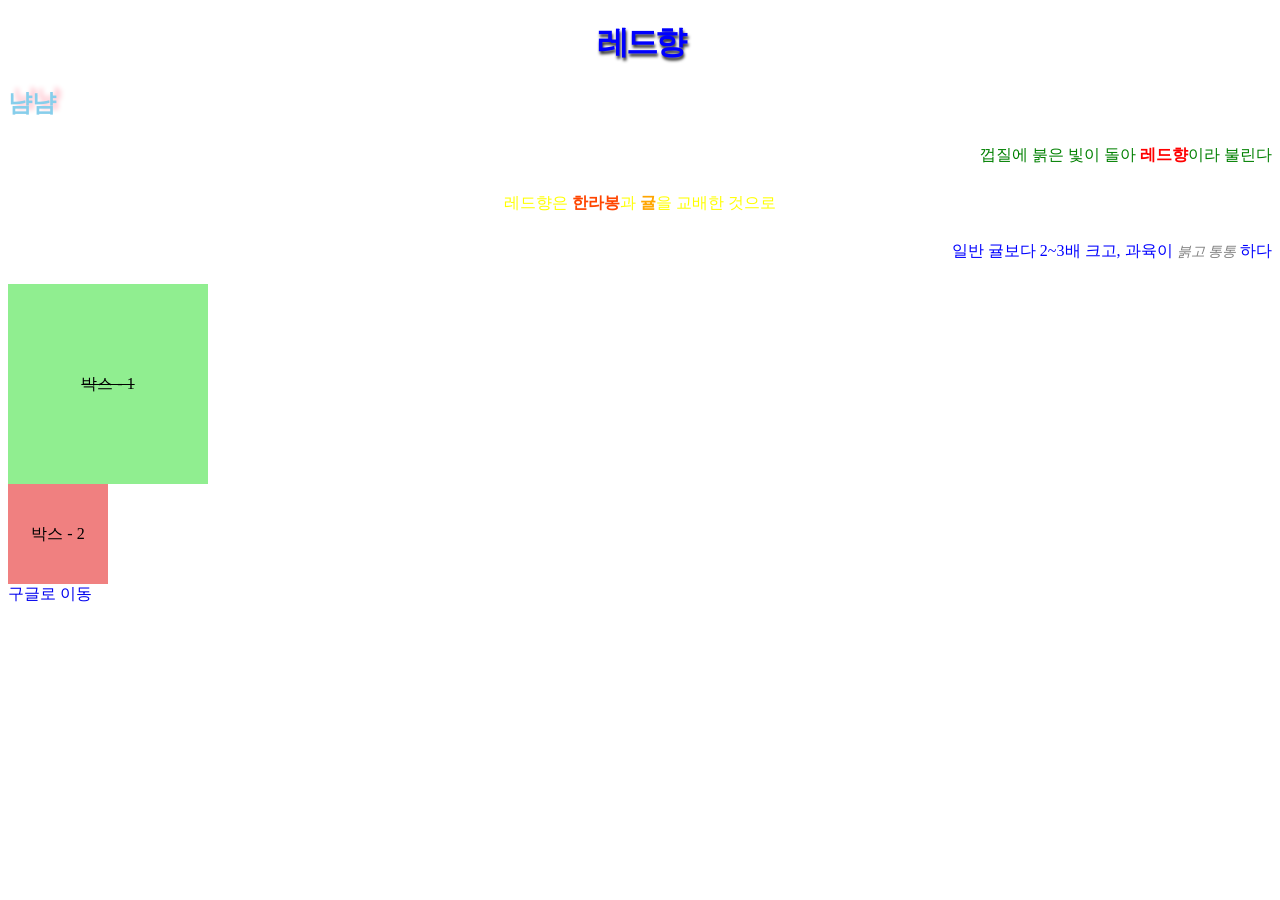
<file: index.html>
<!DOCTYPE html>
<html lang="ko">
<head>
    <meta charset="UTF-8">
    <meta name="viewport" content="width=device-width, initial-scale=1.0">
    <title>Document</title>
    <style>
        /* 16진수 표기법 */
        h1{
            color: #0000ff; 
            /* color: #00f; 3개로 생략 가능 */
            text-align: center;
            /* text-shadow: 가로거리 세로거리 번짐정도 색상 */
            text-shadow: 1px 3px 3px #333;
            /* 글자 간격 */
            letter-spacing: -3px;
        }
        h2{
            color: skyblue;
            text-shadow: 5px -5px 5px pink;
        }
        /* 색상 이름 표기법 */
        p{
            /* 줄 간격 조절하는 방법 */
            /* line-height: 50px; */
            /* line-height: 2.0; */
            line-height: 200%;
            color: green;
            text-align: right;
        }
        /* RGB 표기법 */
        span{
            color: rgb(255, 0, 0);
            font-weight: bold;
        }
        .hanra{
            color: orangered;
            font-weight: 900;
        }
        .orange{
            color: orange;
        }
        .two{
            color: yellow;
            text-align: center;
        }
        .three{
            color: blue;
        }
        em{
            font-size: 14px;
            color: rgba(0, 0, 0, 0.5);
        }
        .box{
            width: 200px;
            height: 200px;
            background-color: lightgreen;
            text-align: center;
            line-height: 200px;
            /* text-decoration: underline; */
            /* text-decoration: overline; */
            text-decoration: line-through;
        }
        .box2{
            width: 100px;
            height: 100px;
            background-color: lightcoral;
            text-align: center;
            line-height: 100px;
        }
        a{
            text-decoration: none;
        }
    </style>
</head>
<body>
    <h1>레드향</h1>
    <h2>냠냠</h2>
    <p>껍질에 붉은 빛이 돌아 <span>레드향</span>이라 불린다</p>
    <p class="two">레드향은 <span class="hanra">한라봉</span>과 <span class="orange">귤</span>을 교배한 것으로</p>
    <p class="three">일반 귤보다 2~3배 크고, 과육이 <em>붉고 통통</em> 하다</p>
    <!-- 박스 안에 글자 중간 정렬 -->
     <div class="box">박스 - 1</div>
     <div class="box2">박스 - 2</div>
     <a href="https://www.google.com">구글로 이동</a>
</body>
</html>
</file>
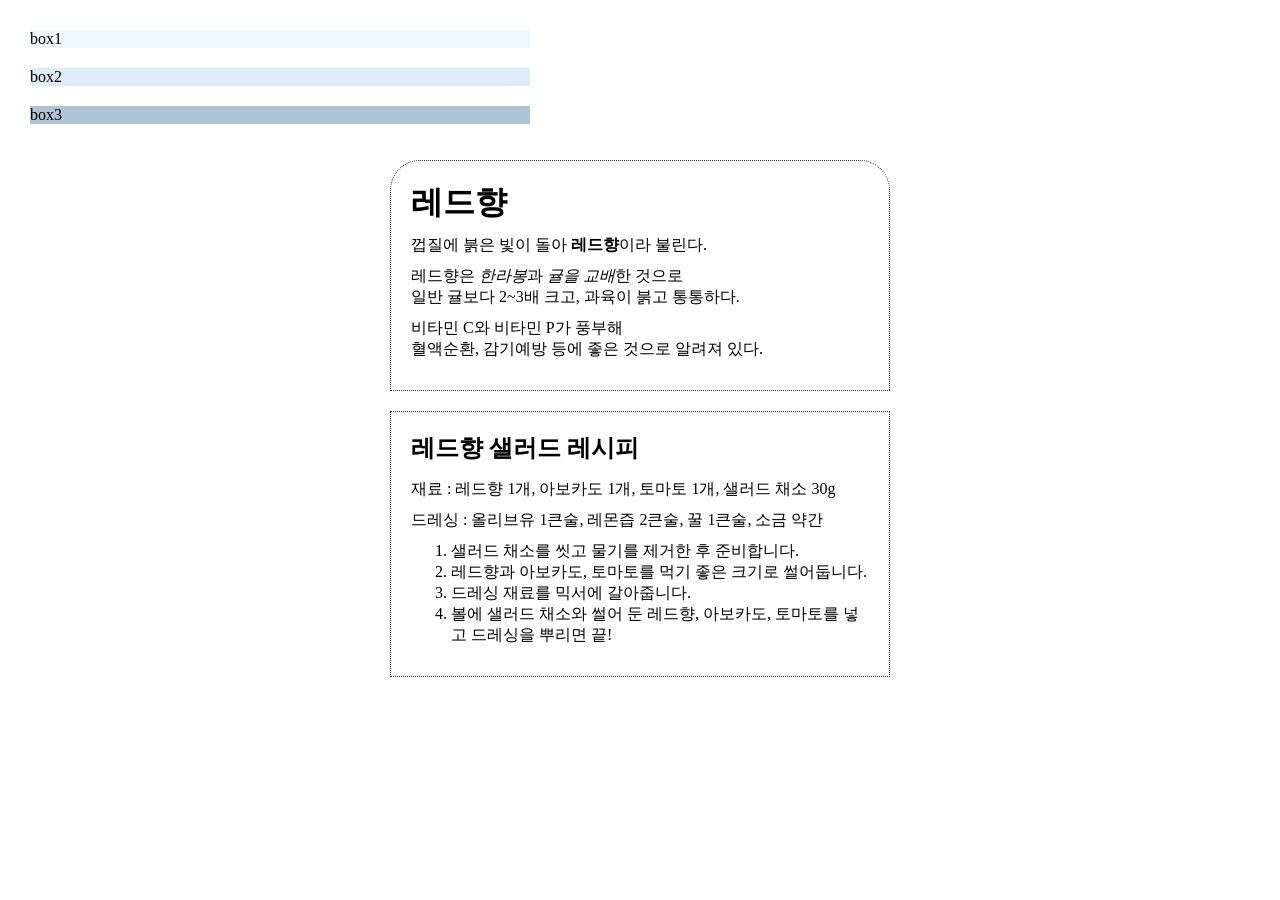
<file: box_blank.html>
<!DOCTYPE html>
<html lang="ko">
<head>
    <meta charset="UTF-8">
    <meta name="viewport" content="width=device-width, initial-scale=1.0">
    <title>여백 조절</title>
    <link rel="stylesheet" href="css/box_blank.css">
</head>
<body>
    <div class="box">
        <div id="box1">box1</div>
    <div id="box2">box2</div>
    <div id="box3">box3</div>
    </div>
    <div class="ex1">
        <h1>레드향</h1>
        <p>껍질에 붉은 빛이 돌아 <b>레드향</b>이라 불린다.</p>
        <p>레드향은 <em>한라봉</em>과 <em>귤을 교배</em>한 것으로<br>
        일반 귤보다 2~3배 크고, 과육이 붉고 통통하다.</p>
        <p>비타민 C와 비타민 P가 풍부해<br>
        혈액순환, 감기예방 등에 좋은 것으로 알려져 있다.</p>
    </div>
    <div class="ex2">
        <h2>레드향 샐러드 레시피</h2>
        <p>재료 : 레드향 1개, 아보카도 1개, 토마토 1개, 샐러드 채소 30g</p>
        <p>드레싱 : 올리브유 1큰술, 레몬즙 2큰술, 꿀 1큰술, 소금 약간</p>
        <ol>
            <li>샐러드 채소를 씻고 물기를 제거한 후 준비합니다.</li>
            <li>레드향과 아보카도, 토마토를 먹기 좋은 크기로 썰어둡니다.</li>
            <li>드레싱 재료를 믹서에 갈아줍니다.</li>
            <li>볼에 샐러드 채소와 썰어 둔 레드향, 아보카도, 토마토를 넣고 드레싱을 뿌리면 끝!</li>
        </ol>
    </div>
    </body>
</html>
</file>
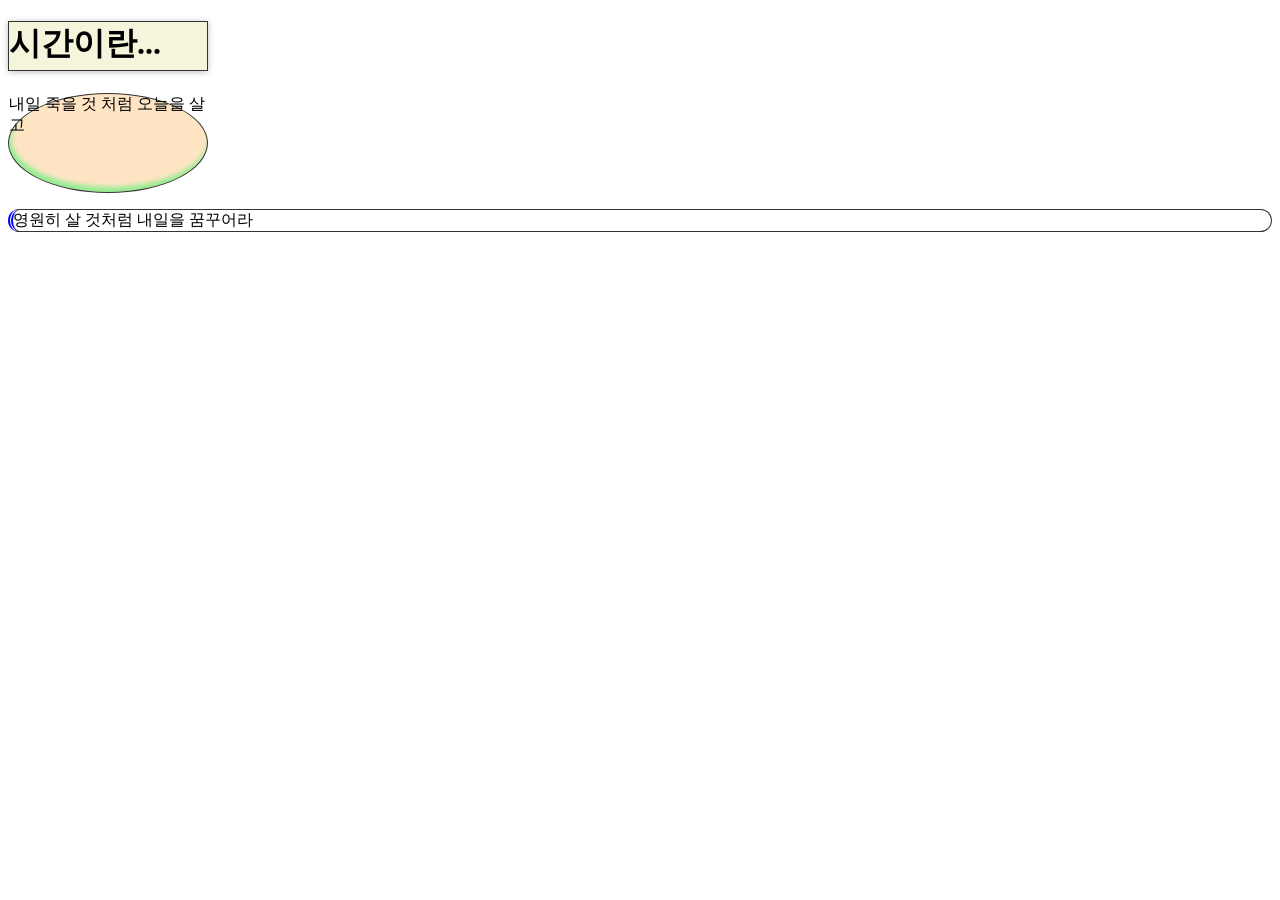
<file: box_model.html>
<!DOCTYPE html>
<html lang="ko">
<head>
    <meta charset="UTF-8">
    <meta name="viewport" content="width=device-width, initial-scale=1.0">
    <title>block model</title>
    <link rel="stylesheet" href="css/box_model.css">
</head>
<body>
    <h1>시간이란...</h1>
    <div>
        내일 죽을 것 처럼 <span>오늘</span>을 살고
    </div>
    <p>영원히 살 것처럼 내일을 꿈꾸어라</p>
</body>
</html>
</file>
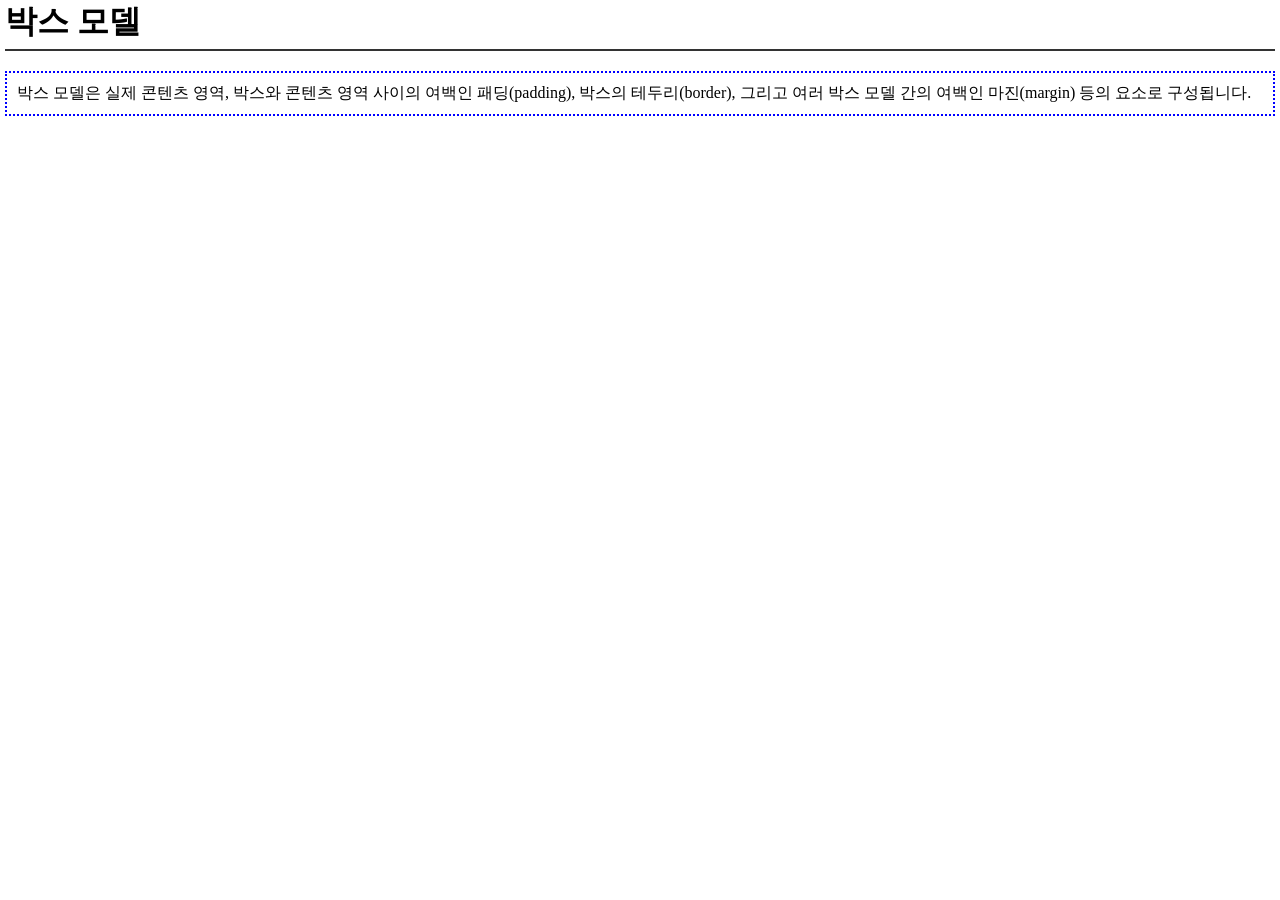
<file: box_model_ex.html>
<!DOCTYPE html>
<html lang="ko">
<head>
    <meta charset="UTF-8">
    <meta name="viewport" content="width=device-width, initial-scale=1.0">
    <title>Document</title>
    <link rel="stylesheet" href="css/box_model_ex.css">
</head>
<body>
    <h1>박스 모델</h1>
    <div>박스 모델은 실제 콘텐츠 영역, 박스와 콘텐츠 영역 사이의 여백인 패딩(padding), 박스의 테두리(border), 그리고 여러 박스 모델 간의 여백인 마진(margin) 등의 요소로 구성됩니다.</div>
</body>
</html>
</file>
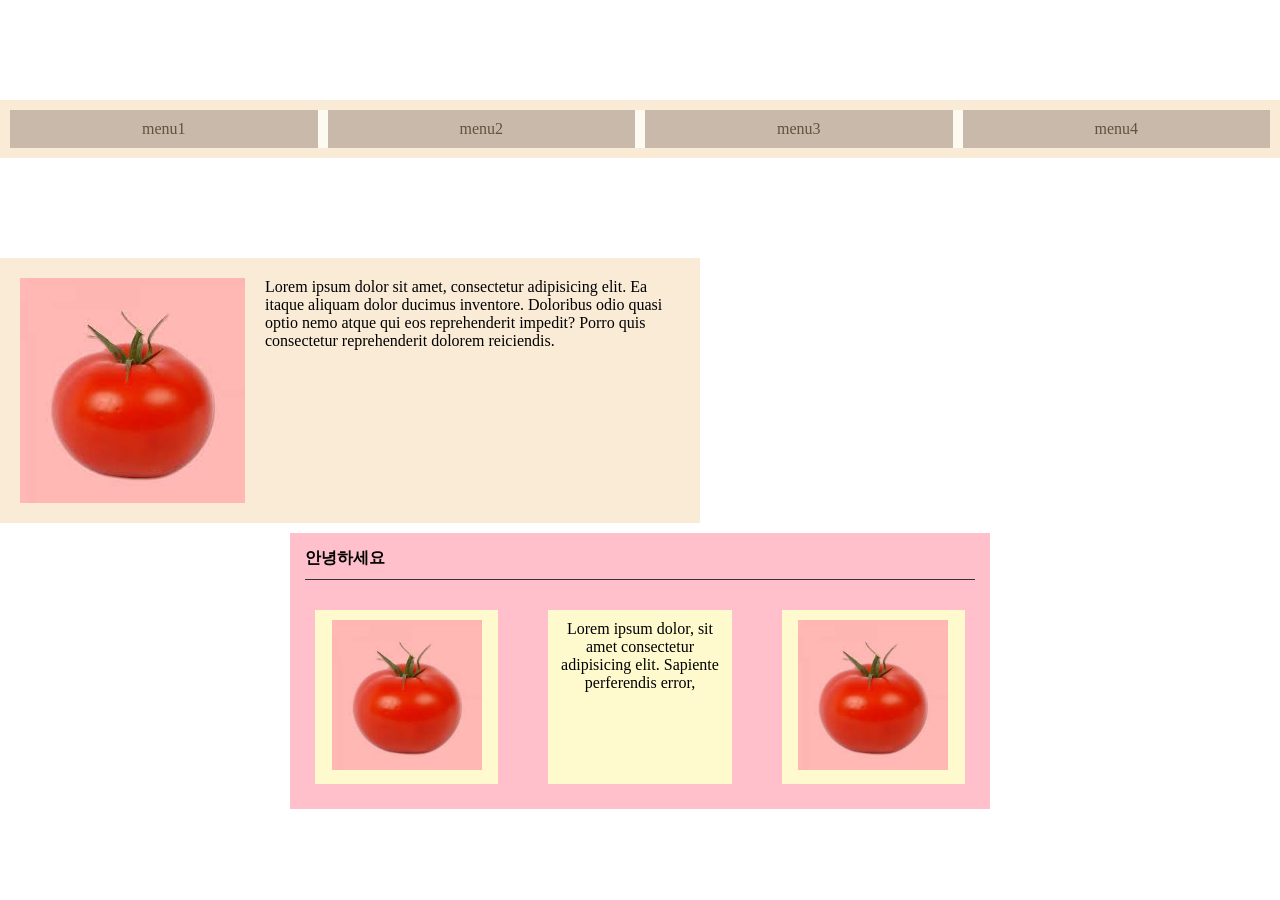
<file: flex.html>
<!DOCTYPE html>
<html lang="ko">
<head>
    <meta charset="UTF-8">
    <meta name="viewport" content="width=device-width, initial-scale=1.0">
    <title>Document</title>
    <link rel="stylesheet" href="css/flex.css">
</head>
<body>
    <div class="flex-container">
        <ul>
            <li>menu1</li>
            <li>menu2</li>
            <li>menu3</li>
            <li>menu4</li>
        </ul>
    </div>

    <!-- 이미지 레이아웃 -->
     <div class="img-container">
        <img src="image/tomato.jpg" alt="토마토">
        <p>Lorem ipsum dolor sit amet, consectetur adipisicing elit. Ea itaque aliquam dolor ducimus inventore. Doloribus odio quasi optio nemo atque qui eos reprehenderit impedit? Porro quis consectetur reprehenderit dolorem reiciendis.</p>
     </div>
     <!-- 연습 -->
      <div class="ex">
        <h4>안녕하세요</h4>
        <ul>
            <li><img src="image/tomato.jpg" alt="토마토"></li>
            <li>Lorem ipsum dolor, sit amet consectetur adipisicing elit. Sapiente perferendis error,</li>
            <li><img src="image/tomato.jpg" alt=""></li>
        </ul>
</body>
</html>
</file>
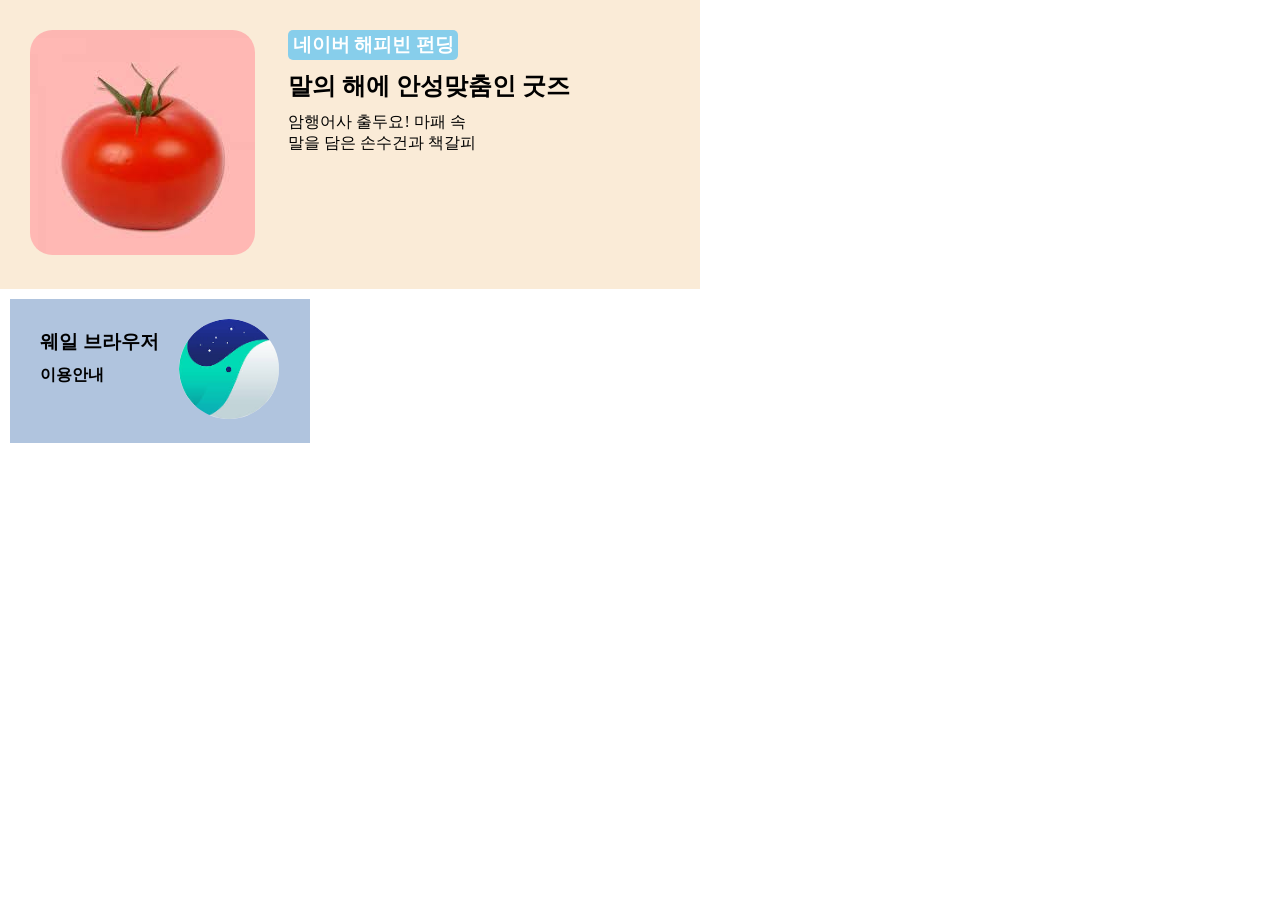
<file: flex_ex.html>
<!DOCTYPE html>
<html lang="ko">
<head>
    <meta charset="UTF-8">
    <meta name="viewport" content="width=device-width, initial-scale=1.0">
    <title>flex ex</title>
    <link rel="stylesheet" href="css/flex_ex.css">
</head>
<body>
    <!-- 연습1 -->
    <div class="ex">
        <!-- 이미지 영역 -->
        <div class="img-box">
            <img src="image/tomato.jpg" alt="토마토">
        </div>
        <!-- 텍스트 영역 -->
        <div class="text-box">
        <h3>네이버 해피빈 펀딩</h3>
        <h2>말의 해에 안성맞춤인 굿즈</h2>
        <p>암행어사 출두요! 마패 속<br>
        말을 담은 손수건과 책갈피</p>
        </div>
    </div>

    <!-- 연습2 -->
    <div class="ex2">
        <!-- 텍스트 영역 -->
        <div class="text-box2">
            <h3>웨일 브라우저</h3>
            <h4>이용안내</h4>
        </div>
        <!-- 이미지 영역 -->
         <div class="image-box2">
            <img src="image/whale.jpg" alt="웨일 로고">
         </div>
    </div>
</body>
</html>
</file>
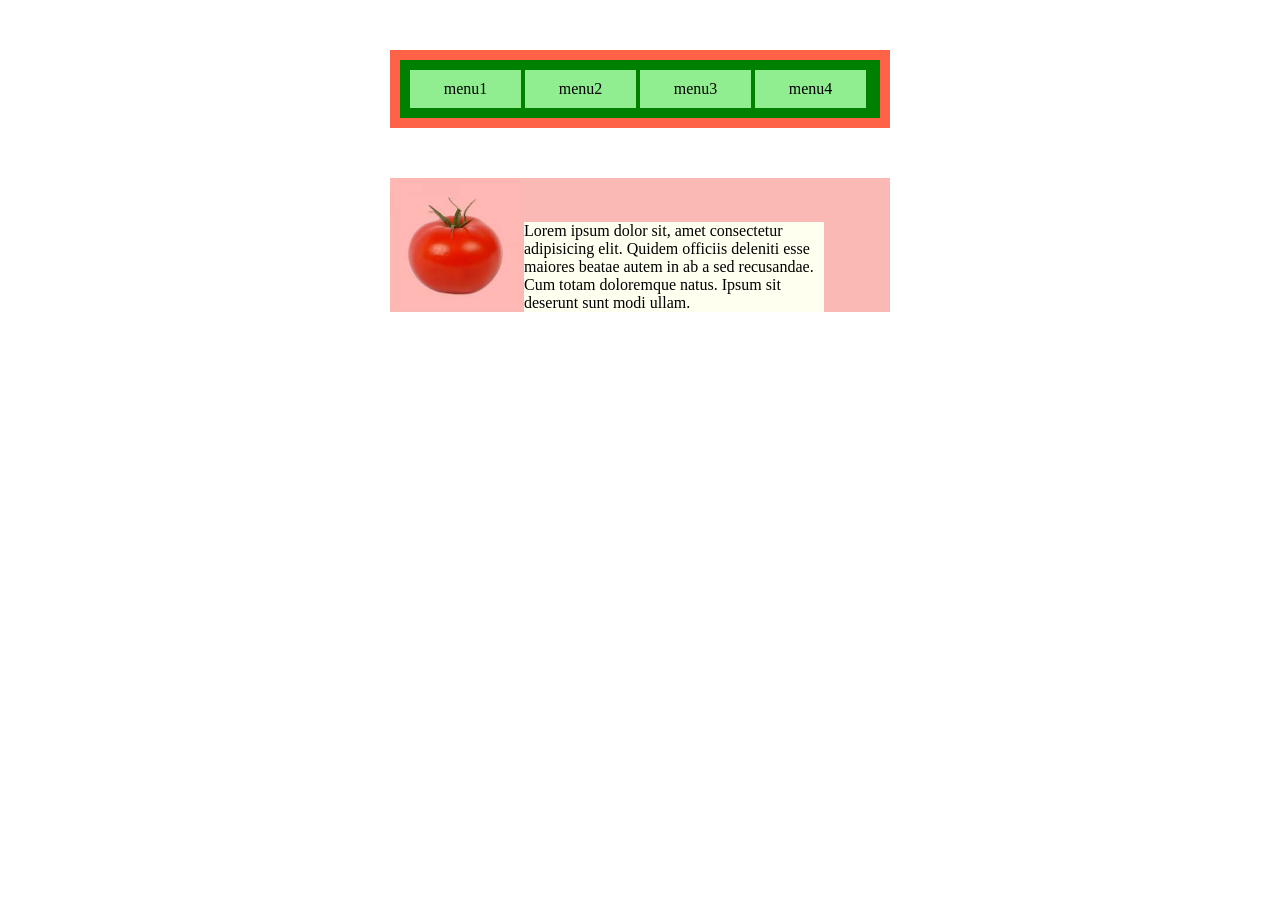
<file: inline_block.html>
<!DOCTYPE html>
<html lang="ko">
<head>
    <meta charset="UTF-8">
    <meta name="viewport" content="width=device-width, initial-scale=1.0">
    <title>Document</title>
    <link rel="stylesheet" href="css/inline_block.css">
</head>
<body>
    <!-- 네비게이션 -->
     <nav>
        <ul>
            <li>menu1</li>
            <li>menu2</li>
            <li>menu3</li>
            <li>menu4</li>
        </ul>
     </nav>
     <!-- 이미지 레이아웃 -->
      <div class="img-content">
        <!-- 이미지 -->
         <img src="image/tomato.jpg" alt="토마토">
        <!-- 글 내용 -->
         <!-- lorem 작성하면 자동 글써줌 -->
         <p>Lorem ipsum dolor sit, amet consectetur adipisicing elit. Quidem officiis deleniti esse maiores beatae autem in ab a sed recusandae. Cum totam doloremque natus. Ipsum sit deserunt sunt modi ullam.</p>
      </div>
</body>
</html>
</file>
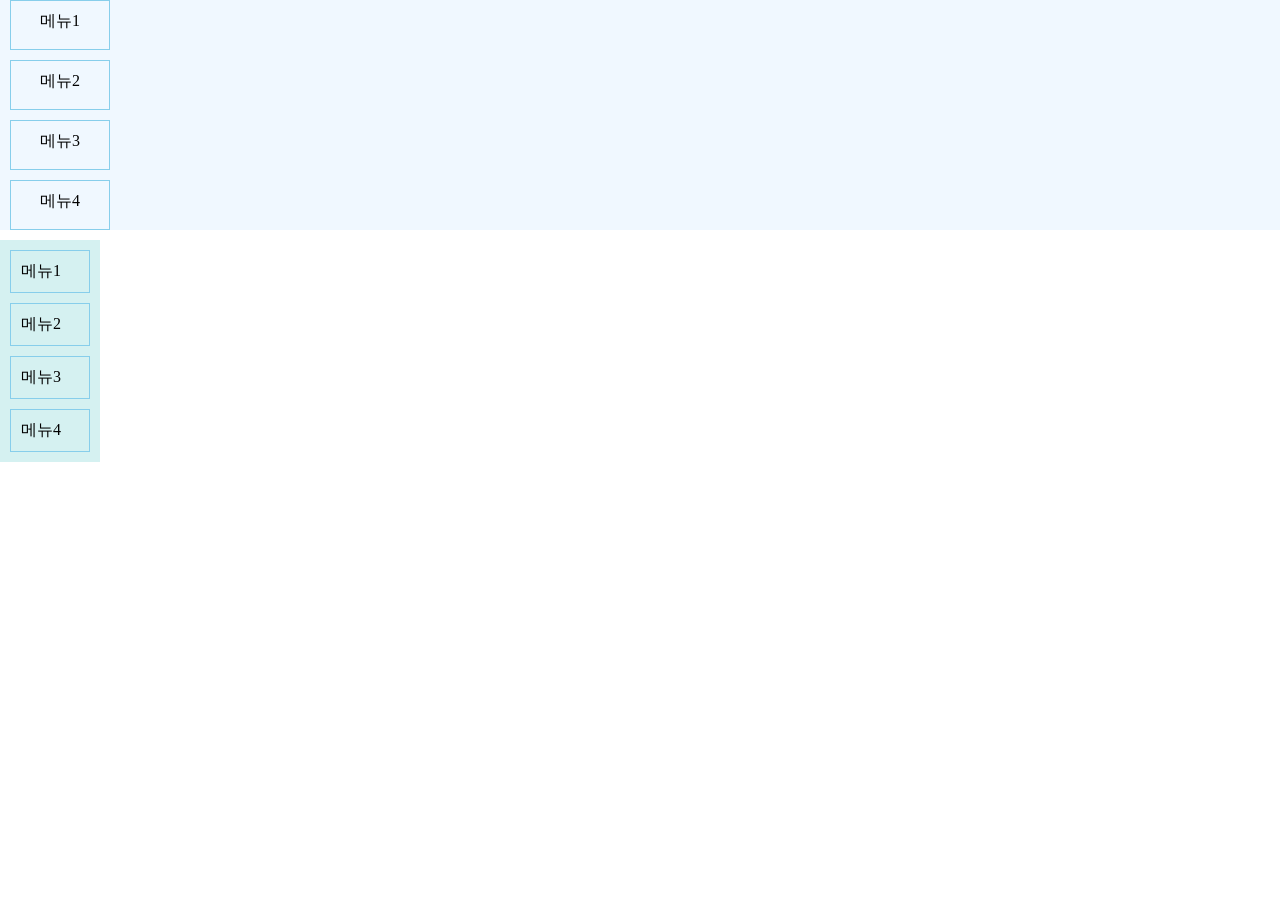
<file: list_style.html>
<!DOCTYPE html>
<html lang="ko">
<head>
    <meta charset="UTF-8">
    <meta name="viewport" content="width=device-width, initial-scale=1.0">
    <title>list style</title>
    <link rel="stylesheet" href="css/list_style.css">
</head>
<body>
    <!-- 순서 없는 목록 -->
    <ul class="menu1">
        <li>메뉴1</li>
        <li>메뉴2</li>
        <li>메뉴3</li>
        <li>메뉴4</li>
    </ul>
    <ul class="menu2">
        <li>메뉴1</li>
        <li>메뉴2</li>
        <li>메뉴3</li>
        <li>메뉴4</li>
    </ul>
    <!-- 순서 있는 목록 -->
     <!-- <ol type="I">
        <li>menu1</li>
        <li>menu2</li>
        <li>menu3</li>
        <li>menu4</li>
     </ol> -->
</body>
</html>
</file>
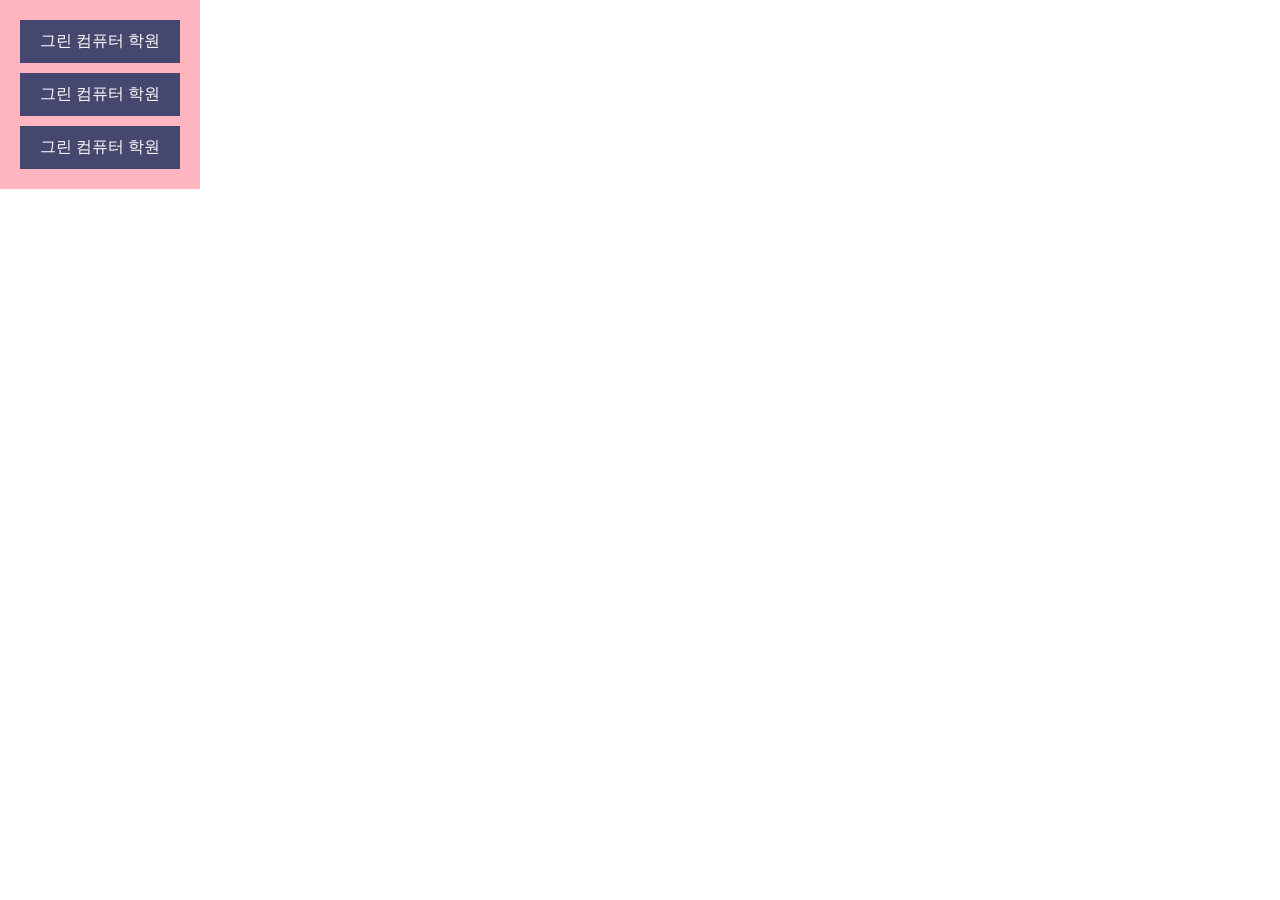
<file: list_style_ex.html>
<!DOCTYPE html>
<html lang="ko">
<head>
    <meta charset="UTF-8">
    <meta name="viewport" content="width=device-width, initial-scale=1.0">
    <title>Document</title>
    <link rel="stylesheet" href="css/list_style_ex.css">
</head>
<body>
    <ul class="ex">
        <li>그린 컴퓨터 학원</li>
        <li>그린 컴퓨터 학원</li>
        <li>그린 컴퓨터 학원</li>
    </ul>
</body>
</html>
</file>
<file: css/box_blank.css>
*{
    padding: 0;
    margin: 0;
    box-sizing: border-box;
}
.box{
    width: 200px;
    height: 100px;
    margin: 30px;
}
#box1{
    background-color: aliceblue;
}
#box2{
    background-color: rgb(222, 236, 248);
    /* auto는 너비값이 있어야함. block만 가능 */
    margin: 0 auto;
}
#box3{
    background-color: rgb(174, 195, 212);
    /* margin: 40px auto; */
    /* margin-left: auto; */
    margin-right: auto;
}
div{
    width: 500px;
    margin: 20px auto;
}
.ex1{
    border: 1px dotted #333;
    border-radius: 30px 30px 0px 0px;
    padding: 20px;
}
h1{
    margin-bottom: 10px;
}
p{
    margin-bottom: 10px;
}
.ex2{
    border: 1px dotted #333;
    padding: 20px;
}
h2{
    margin-bottom: 15px;
}
ol{
    margin-bottom: 10px;
    padding-left: 40px;
}
</file>
<file: css/box_model.css>
*{
    /* box-sizing: border-box 설정하기!! */
    box-sizing: border-box;
}
h1, div, p{
    border: 1px solid #333;
}
h1{
    width: 200px;
    height: 50px;
    background-color: beige;
    /* box-sizing: border-box; */
    /* box-shadow: 수평거리 수직거리 흐림정도 번짐정도 색상; */
    /* box-shadow: 5px 5px 15px 5px green; */
    box-shadow: 0px 1px 6px 0px rgba(32, 33, 36, 0.28)
}
div{
    width: 200px;
    height: 100px;
    background-color: bisque;
    /* inset을 하면 안에 그림자 */
    box-shadow: 2px -5px 5px lightgreen inset;
    border-radius: 50%;
}
/* 테두리 스타일 적용 */
p{
    /* border-style: dashed;
    border-width: 3px;
    border-color: aquamarine; */
    /* border: 5px double rgb(134, 134, 182) */
    border-left: 5px double blue;
/* 위 오른쪽 아래 왼쪽 순서임 */
    /* border-radius: 10px 20px 30px 40px;  */
/* 위아래 / 왼쪽 오른쪽 */
/* border-radius: 20px 50px; */
/* 한 개만 적으면 전체를 뜻함 */
border-radius: 30px;
}
</file>
<file: css/box_model_ex.css>
/* border을 기준으로, padding은 border 안으로,
margin은 border 밖의 영역으로 생각하면 됨 */
/* box-sizing: border-box를 해야 border로 테두리 값을 준
박스 크기가 내가 설정한 width, height값에 맞아떨어짐 */
*{
    box-sizing: border-box;
    padding: 0;
    margin: 0;
}
h1{
    padding-bottom: 5px;
    margin-left: 5px;
    margin-right: 5px;
    margin-bottom: 20px;
    border-bottom: 2px solid #333;
}
div{
    padding: 10px;
    margin-left: 5px;
    margin-right: 5px;
    border: 2px dotted blue;
}
</file>
<file: css/flex.css>
*{
    padding: 0;
    margin: 0;
    box-sizing: border-box;
}
ul, li{
    list-style: none;
}
.flex-container{
    /* width: 600px; */
    background-color: antiquewhite;
    margin: 100px auto;
    padding: 10px;
}
.flex-container ul{
    background-color: rgb(253, 250, 242);
    display: flex;
    /* flex-direction: column; */
    /* flex-direction: column-reverse; */
    /* 줄 바꿈은 flex-wrap */
    flex-wrap: wrap;
    gap: 10px;
}
.flex-container ul li{
    background-color: rgb(201, 185, 170);
    /* width: calc((100% / 4) - 9px); */
    /* calc((100% - 띄울 px) / 한 줄에 넣을 수로 나누기) */
    width: calc((100% - 30px) / 4);
    /* flex: 1; */
    padding: 10px;
    color: rgb(99, 82, 61);
    text-align: center;
    /* margin-right: 10px; */
}

/* 이미지 레이아웃 */
.img-container{
    width: 700px;
    margin-bottom: 10px;
    background-color: antiquewhite;
    padding: 20px;
    display: flex;
    gap: 20px;
}

/* 레이아웃 연습 */
.ex{
    width: 700px;
    margin: 0 auto;
    background-color: pink;
    padding: 15px;
}
.ex h4{
    border-bottom: 1px solid #333;
    padding-bottom: 10px;
    margin-bottom: 20px;
}
.ex ul{
    display: flex;
    gap: 50px;
    padding: 10px;
}
.ex ul li{
    text-align: center;
    background-color: lemonchiffon;
    padding: 10px;
    width: calc(100% / 3);
}
.ex ul li img{
    width: 150px;
}
</file>
<file: css/flex_ex.css>
*{
    padding: 0;
    margin: 0;
    box-sizing: border-box;
}
.ex{
    display: flex;
    /* flex-wrap: wrap; */
    gap: 20px;
    padding: 30px;
    margin-bottom: 10px;
    width: 700px;
    background-color: antiquewhite;
}
.img-box{
    width: 250px;
}
.img-box img{
    border-radius: 10%;
}
.text-box{
    width: 400px;
    /* background-color: white; */
}
.text-box h3{
    width: 170px;
    text-align: center;
    background-color: skyblue;
    color: white;
    border-radius: 5px;
    margin-bottom: 10px;
    padding: 2px;
}
.text-box h2{
    margin-bottom: 10px;
}

/* 연습2 */
.ex2{
    display: flex;
    width: 300px;
    gap: 10px;
    background-color: lightsteelblue;
    padding: 20px;
    margin-left: 10px;
}
.text-box2{
    margin: 10px;
}
.text-box2 h3{
    margin-bottom: 10px;
}
.image-box2 img{
    width: 100px;
    border-radius: 50%;
}
</file>
<file: css/inline_block.css>
*{
    margin: 0;
    padding: 0;
    box-sizing: border-box;
}
/* 리스트에 무조건 써주기! */
ul, li{
    list-style: none;
}
nav{
    width: 500px;
    padding: 10px;
    margin: 50px auto;
    background-color: tomato;
}
ul{
    padding: 10px;
    background-color: green;
}
li{
    text-align: center;
    padding: 10px;
    /* 계산할 때 띄우기 꼭 하기 */
    width: calc((100% / 4) - 4px);
    display: inline-block;
    background-color: lightgreen;
}

.img-content{
    margin: 50px auto;
    width: 500px;
    background-color: rgb(250, 185, 180);
}
.img-content img{
    width: 130px;
    display: inline-block;
}
.img-content p{
    width: 300px;
    display: inline-block;
    background-color: ivory;
}
</file>
<file: css/list_style.css>
/* *는 모두를 뜻 */
*{
    padding: 0;
    margin: 0;
    box-sizing: border-box;
}
ul,li{
    list-style: none;
}
.menu1{
    /* list-style-type: none; */
    /* list-style-type:decimal; */
    /* list-style-image: url("../image/google_logo.png"); */
    background-color: aliceblue;
}
/* 한 칸 띄우는 것은 ul 안에 있는 모든 li에 적용 */
.menu1 li{
    width: 100px;
    height: 50px;
    border: 1px solid skyblue;
    /* margin: 10px; */
    margin-left: 10px;
    margin-bottom: 10px;
    padding: 10px;
    text-align: center;
}
.menu2{
    width: 100px;
    background-color: rgb(213, 241, 241);
    padding: 10px;
}
.menu2 li{
    border: 1px solid skyblue;
    padding: 10px;
    margin-bottom: 10px;
    /* margin-left: 10px;
    margin-bottom: 10px; */
}
.menu2 li:last-child{
    margin: 0px;
}
</file>
<file: css/list_style_ex.css>
*{
    padding: 0;
    margin: 0;
    box-sizing: border-box;
}
ul{
    list-style-type: none;
}
.ex{
    width: 200px;
    background-color: lightpink;
    padding: 10px;

}
.ex li{
    border: 1px solid rgb(70, 71, 110);
    padding: 10px;
    margin: 10px;
    text-align: center;
    color: white;
    background-color: rgb(70, 71, 110);
}
</file>
